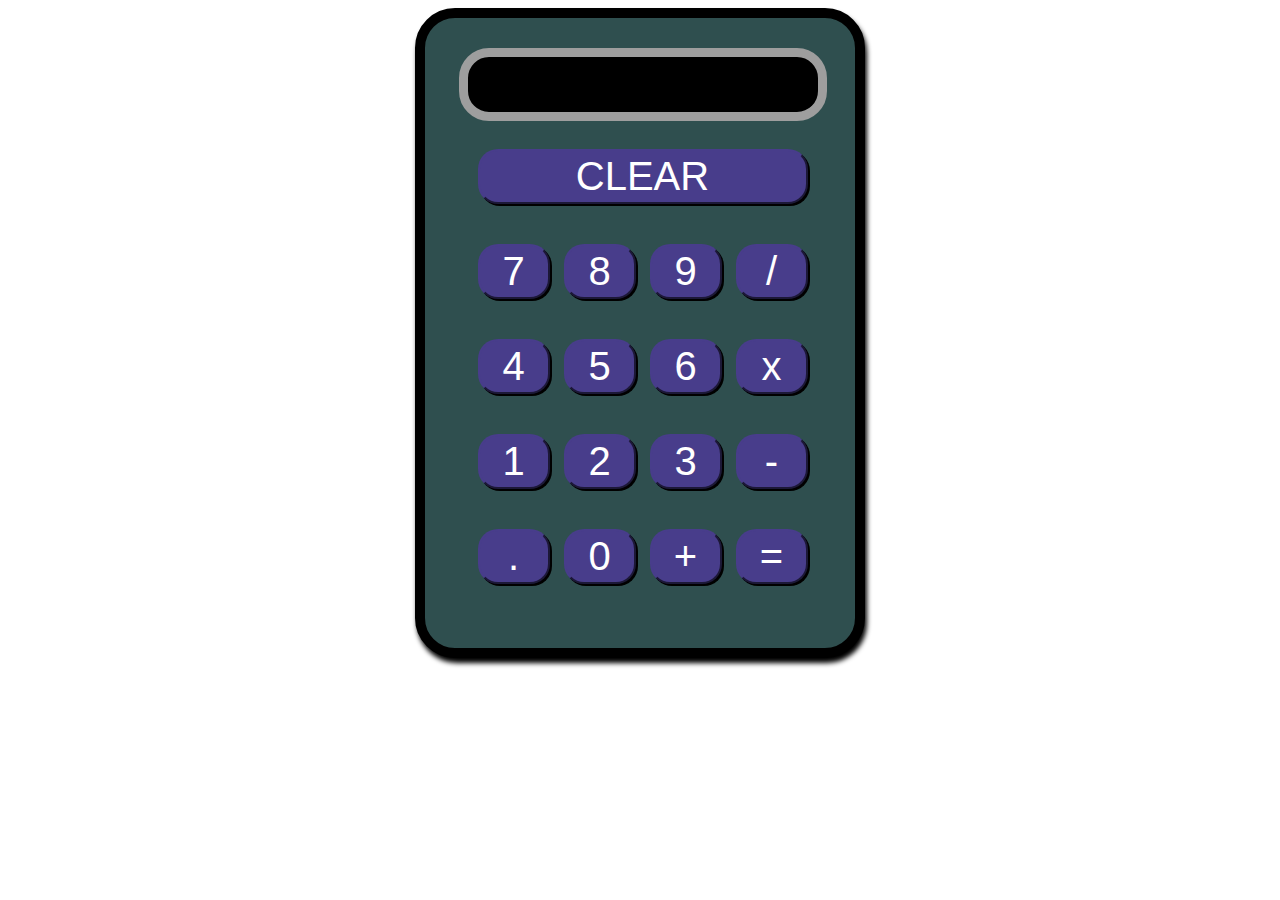
<file: index.html>
<!DOCTYPE html>
<html lang="en">

<head>
    <meta charset="UTF-8">
    <meta http-equiv="X-UA-Compatible" content="IE=edge">
    <meta name="viewport" content="width=device-width, initial-scale=1.0">
    <title>Calculator</title>
    <link rel="stylesheet" href="style.css">
</head>

<body>
    <center>
        <div id="calcbody">
            <div id="displayScreen">
                <input id="screen">
                <div id="buttons">
                    <button onclick="clr()" class="clr">CLEAR</button>
                </div>
                <div id="buttons">
                    <button onclick="clickbtn(7)" class="btn">7</button>
                    <button onclick="clickbtn(8)" class="btn">8</button>
                    <button onclick="clickbtn(9)" class="btn">9</button>
                    <button onclick="operation('/')" class="btn">/</button>
                </div>
                <div id="buttons">
                    <button onclick="clickbtn(4)" class="btn">4</button>
                    <button onclick="clickbtn(5)" class="btn">5</button>
                    <button onclick="clickbtn(6)" class="btn">6</button>
                    <button onclick="operation('*')" class="btn">x</button>
                </div>
                <div id="buttons">
                    <button onclick="clickbtn(1)" class="btn">1</button>
                    <button onclick="clickbtn(2)" class="btn">2</button>
                    <button onclick="clickbtn(3)" class="btn">3</button>
                    <button onclick="operation('-')" class="btn">-</button>
                </div>
                <div id="buttons">
                    <button onclick="clickbtn('.')" class="btn">.</button>
                    <button onclick="clickbtn('0')" class="btn">0</button>
                    <button onclick="operation('+')" class="btn">+</button>
                    <button onclick="equalbtn('=')" class="btn">=</button>
                </div>

            </div>
        </div>
    </center>
</body>
<script src="script.js"></script>

</html>
</file>
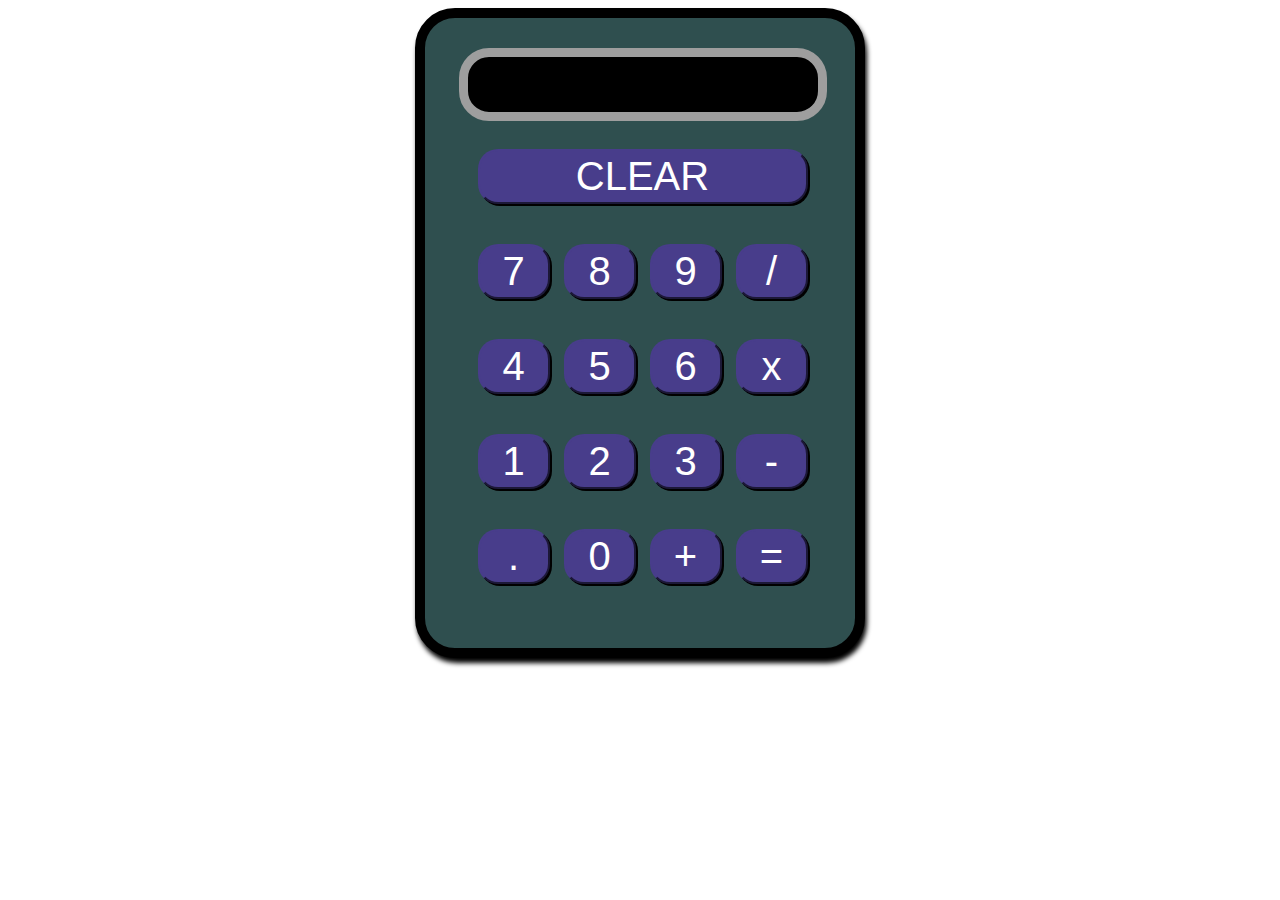
<file: calculator.html>
<!DOCTYPE html>
<html lang="en">

<head>
    <meta charset="UTF-8">
    <meta http-equiv="X-UA-Compatible" content="IE=edge">
    <meta name="viewport" content="width=device-width, initial-scale=1.0">
    <title>Calculator</title>
    <link rel="stylesheet" href="style.css">
</head>

<body>
    <center>
        <div id="calcbody">
            <div id="displayScreen">
                <input id="screen">
                <div id="buttons">
                    <button onclick="clr()" class="clr">CLEAR</button>
                </div>
                <div id="buttons">
                    <button onclick="clickbtn(7)" class="btn">7</button>
                    <button onclick="clickbtn(8)" class="btn">8</button>
                    <button onclick="clickbtn(9)" class="btn">9</button>
                    <button onclick="operation('/')" class="btn">/</button>
                </div>
                <div id="buttons">
                    <button onclick="clickbtn(4)" class="btn">4</button>
                    <button onclick="clickbtn(5)" class="btn">5</button>
                    <button onclick="clickbtn(6)" class="btn">6</button>
                    <button onclick="operation('*')" class="btn">x</button>
                </div>
                <div id="buttons">
                    <button onclick="clickbtn(1)" class="btn">1</button>
                    <button onclick="clickbtn(2)" class="btn">2</button>
                    <button onclick="clickbtn(3)" class="btn">3</button>
                    <button onclick="operation('-')" class="btn">-</button>
                </div>
                <div id="buttons">
                    <button onclick="clickbtn('.')" class="btn">.</button>
                    <button onclick="clickbtn('0')" class="btn">0</button>
                    <button onclick="operation('+')" class="btn">+</button>
                    <button onclick="equalbtn('=')" class="btn">=</button>
                </div>

            </div>
        </div>
    </center>
</body>
<script src="script.js"></script>

</html>
</file>
<file: style.css>
/* outerbody style */
#calcbody{
    height:630px;
    width:430px;
    background-color: darkslategrey;
    border-style: solid;
    box-shadow: 2px 5px 5px 0px black;
    border-width: 10px;
    border-radius: 40px;
}
/* display outer style */
#displayScreen{
    height: 55px;
    width: 350px;
    background-color: black;
    margin-top: 30px;
    margin-left: 5px;
    border-style: solid;
    border-width: 9px;
    border-color: #9e9e9e;
    border-radius: 30px;
}
/* display inner input style */
#screen{
    height: 46px;
    width: 335px;
    margin-left: 3px;
    margin-top: 4px;
    border-radius: 10px;
    background-color: black;
    pointer-events: none;
    border-style: none;
    color:white;
    font-size: 40px;
    font-family: Verdana, Geneva, Tahoma, sans-serif;
}
/* buttons row style */
#buttons{
    margin-top: 40px;
    margin-left: 10px;
}
/* button style */
.btn{
    height:55px;
    width:72px;
    margin-right: 10px;
    background-color: darkslateblue;
    border-color:darkslateblue;
    border-radius: 20px;
    font-size: 40px;
    color: white;
    box-shadow: 2px 2px black;
}
.btn:hover{
    color:black;
    background-color: blue;
    transition: ease-in 0.2s;
}
.clr:hover{
    color:black;
    background-color: blue;
    transition: ease-in 0.2s;
}
/* clear button style */
.clr{
    height:55px;
    width:330px;
    margin-right: 10px;
    background-color: darkslateblue;
    border-color:darkslateblue;
    border-radius: 20px;
    font-size: 40px;
    color: white;
    box-shadow: 2px 2px black;
}
</file>
